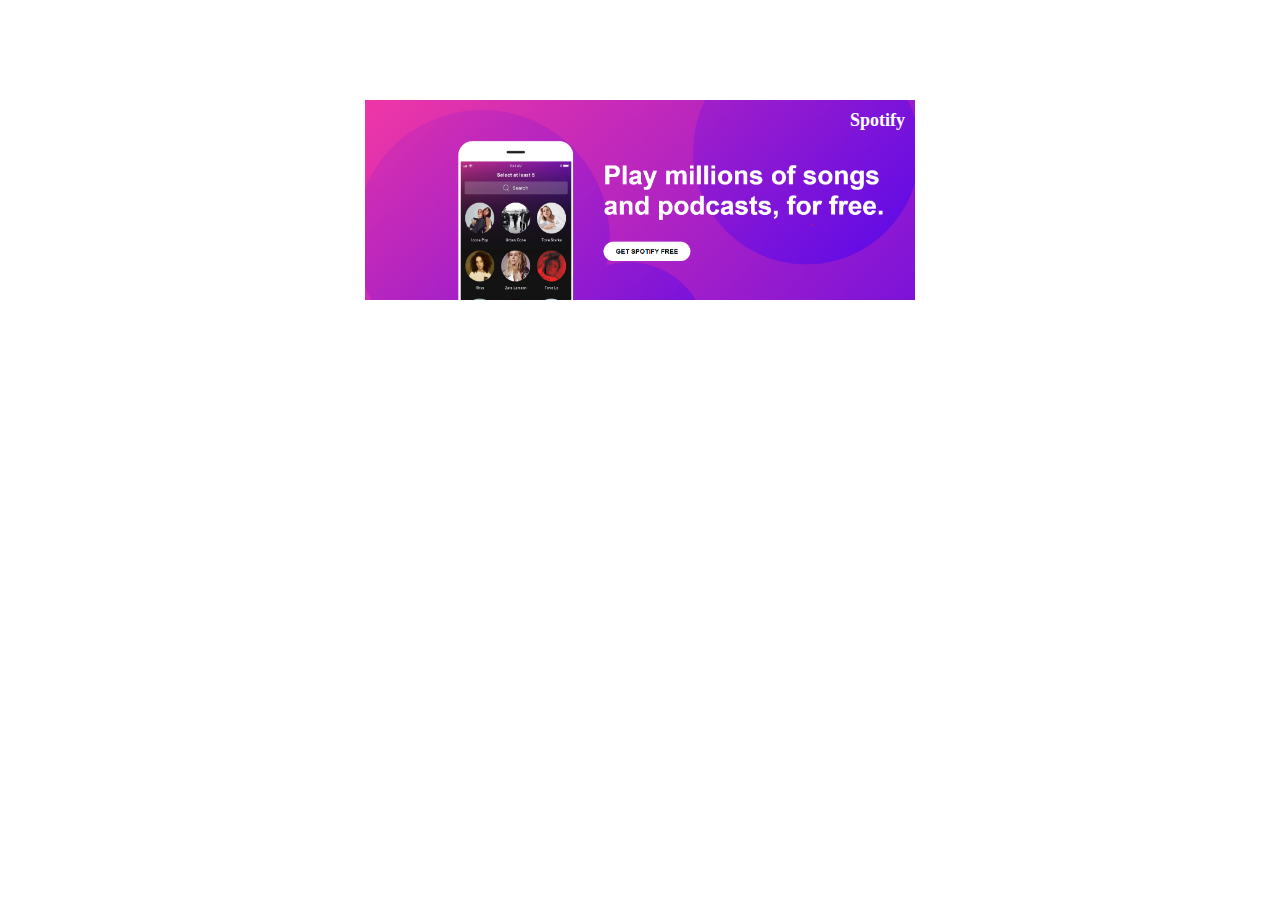
<file: index.html>
<!DOCTYPE html>
<html lang="en">
  <head>
    <meta charset="UTF-8" />
    <meta name="viewport" content="width=device-width, initial-scale=1.0" />
    <link rel="stylesheet" href="style.css">
    <title>Web Pages</title>
  </head>
  <body>
    <main id="container">
      <a href="./Spotify/Index.html">
        <div class="box box-1">Spotify</div>
      </a>
    </main>
  </body>
</html>
</file>
<file: style.css>
* {
  padding: 0;
  margin: 0;
  box-sizing: border-box;
}
a:link,a:visited{
    color: white;
    font-weight: 600;
    font-size: 18px;
    text-decoration: none;
}
a:hover{
    color: greenyellow;
}
body {
  font-family: Georgia, "Times New Roman", Times, serif;
  padding-top: 50px;
}
#container {
  width: 600px;
  height: 300px;
  /* border: 2px solid crimson; */
  margin: 0 auto;
  display: flex;
  align-items: center;
  justify-content: space-around;
}
#container div {
  width: 550px;
  height: 200px;
  /* border: 2px solid black; */
}
.box{
    display: flex;
    align-items: flex-start;
    justify-content: flex-end;
    padding: 10px 10px 0 0 ;
}
.box-1{
    background-image: url('./images/image.png');
    background-position:top center;
    background-size: cover;
    background-repeat: no-repeat;
}
</file>
